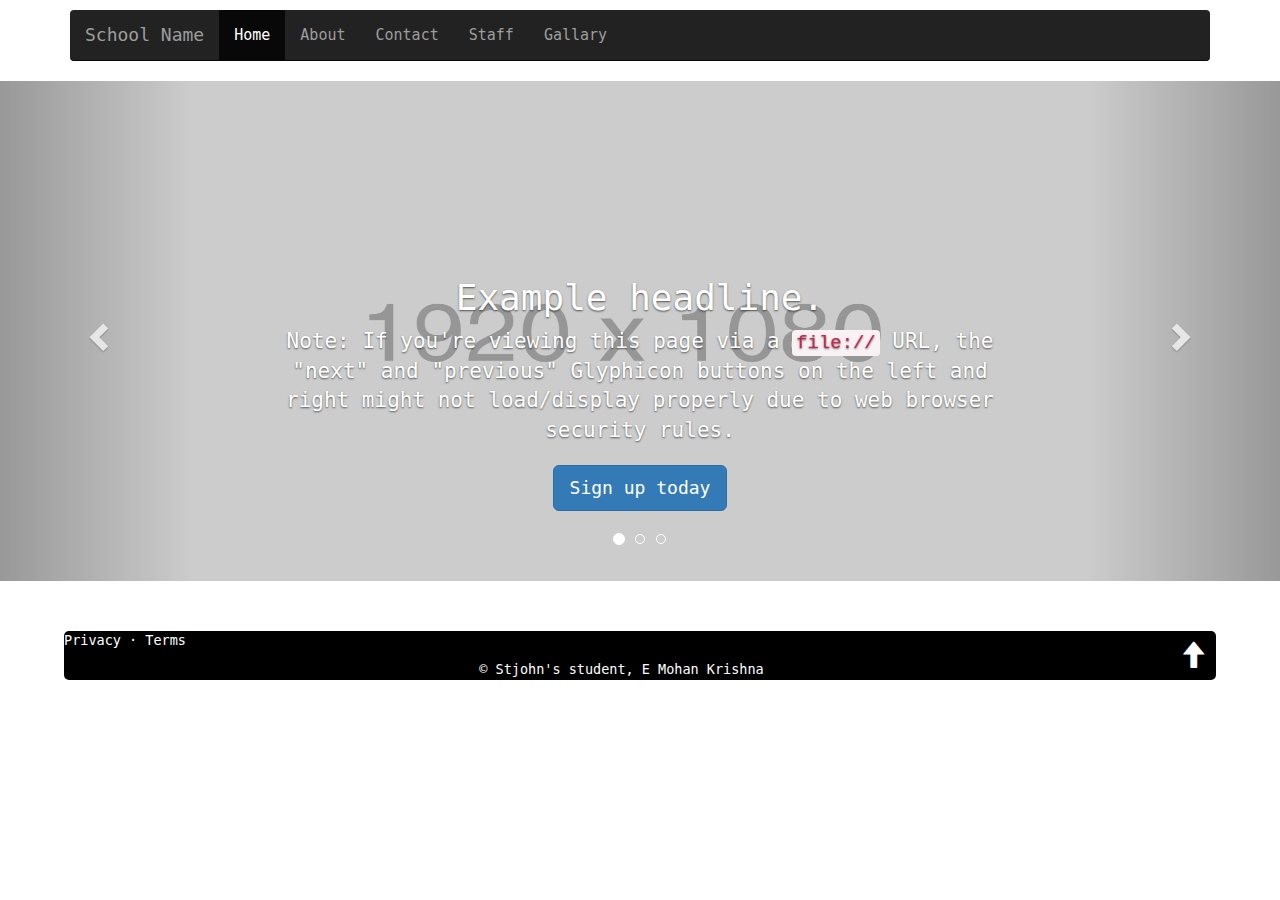
<file: index.html>
<!DOCTYPE html>
<html lang="en">
  <head>
    <meta charset="utf-8">
    <meta http-equiv="X-UA-Compatible" content="IE=edge">
    <meta name="viewport" content="width=device-width, initial-scale=1">
    <!-- The above 3 meta tags *must* come first in the head; any other head content must come *after* these tags -->
    <title>Stjohns</title>

    <!-- Bootstrap -->
    <link href="css/bootstrap.min.css" rel="stylesheet">


    <!-- HTML5 shim and Respond.js for IE8 support of HTML5 elements and media queries -->
    <!--[if lt IE 9]>
      <script src="https://oss.maxcdn.com/html5shiv/3.7.3/html5shiv.min.js"></script>
      <script src="https://oss.maxcdn.com/respond/1.4.2/respond.min.js"></script>
    <![endif]-->

    <!-- Custom styles for this template -->
    <link href="css/carousel.css" rel="stylesheet">
    <link rel="stylesheet" href="css/styles.css">
   </head>
 <!-- NAVBAR
 ================================================== -->
   <body>
     
     <div class="navbar-wrapper">
         <div class="container">
               <nav class="navbar navbar-inverse navbar-static-top">
                 <div class="container">
                   <div class="navbar-header">
                     <button type="button" class="navbar-toggle collapsed" data-toggle="collapse" data-target="#navbar" aria-expanded="false" aria-controls="navbar">
                       <span class="sr-only">Toggle navigation</span>
                       <span class="icon-bar"></span>
                       <span class="icon-bar"></span>
                       <span class="icon-bar"></span>
                     </button>
                     <a class="navbar-brand" href="#">School Name</a>
                   </div>
                   <div id="navbar" class="navbar-collapse collapse">
                     <ul class="nav navbar-nav">
                       <li class="active"><a href="index.html">Home</a></li>
                       <li><a href="about.html">About</a></li>
                       <li><a href="contact.html">Contact</a></li>
                       <li><a href="staff.html">Staff</a></li>
                       <li><a href="gallary.html">Gallary</a></li>
                       <!-- <li class="dropdown">
                         <a href="#" class="dropdown-toggle" data-toggle="dropdown" role="button" aria-haspopup="true" aria-expanded="false">Dropdown <span class="caret"></span></a>
                         <ul class="dropdown-menu">
                           <li><a href="#">Action</a></li>
                           <li><a href="#">Another action</a></li>
                           <li><a href="#">Something else here</a></li>
                           <li role="separator" class="divider"></li>
                           <li class="dropdown-header">Nav header</li>
                           <li><a href="#">Separated link</a></li>
                           <li><a href="#">One more separated link</a></li>
                         </ul>
                       </li> -->
                     </ul>
                   </div>
                 </div>
               </nav>
             </div>
     </div>
     <!-- Carousel
     ================================================== -->
     <div id="myCarousel" class="carousel slide" data-ride="carousel">
       <!-- Indicators -->
       <ol class="carousel-indicators">
         <li data-target="#myCarousel" data-slide-to="0" class="active"></li>
         <li data-target="#myCarousel" data-slide-to="1"></li>
         <li data-target="#myCarousel" data-slide-to="2"></li>
       </ol>
       <div class="carousel-inner" role="listbox">
         <div class="item active">
           <img class="first-slide img-responsive" src="holders/1920x1080.png" alt="First slide">
           <div class="container">
             <div class="carousel-caption">
               <h1>Example headline.</h1>
               <p>Note: If you're viewing this page via a <code>file://</code> URL, the "next" and "previous" Glyphicon buttons on the left and right might not load/display properly due to web browser security rules.</p>
               <p><a class="btn btn-lg btn-primary" href="#" role="button">Sign up today</a></p>
             </div>
           </div>
         </div>
         <div class="item">
           <img class="second-slide img-responsive" src="holders/1920x1080.png" alt="Second slide">
           <div class="container">
             <div class="carousel-caption">
               <h1>Another example headline.</h1>
               <p>Cras justo odio, dapibus ac facilisis in, egestas eget quam. Donec id elit non mi porta gravida at eget metus. Nullam id dolor id nibh ultricies vehicula ut id elit.</p>
               <p><a class="btn btn-lg btn-primary" href="#" role="button">Learn more</a></p>
             </div>
           </div>
         </div>
         <div class="item">
           <img class="third-slide img-responsive" src="holders/1920x1080.png" alt="Third slide">
           <div class="container">
             <div class="carousel-caption">
               <h1>One more for good measure.</h1>
               <p>Cras justo odio, dapibus ac facilisis in, egestas eget quam. Donec id elit non mi porta gravida at eget metus. Nullam id dolor id nibh ultricies vehicula ut id elit.</p>
               <p><a class="btn btn-lg btn-primary" href="#" role="button">Browse gallery</a></p>
             </div>
           </div>
         </div>
       </div>
       <a class="left carousel-control" href="#myCarousel" role="button" data-slide="prev">
         <span class="glyphicon glyphicon-chevron-left" aria-hidden="true"></span>
         <span class="sr-only">Previous</span>
       </a>
       <a class="right carousel-control" href="#myCarousel" role="button" data-slide="next">
         <span class="glyphicon glyphicon-chevron-right" aria-hidden="true"></span>
         <span class="sr-only">Next</span>
       </a>
     </div><!-- /.carousel -->
 
 
     <!-- Marketing messaging and featurettes
     ================================================== -->
     <!-- Wrap the rest of the page in another container to center all the content. -->
 

 
 
 
 
  <!-- FOOTER -->

  <footer class="footer">
      <p class="pull-right"><a class="glyphicon glyphicon-arrow-up" href="#"></a></p>
      <p> <a href="#">Privacy</a> &middot; <a href="#">Terms</a></p>
      <p class="text-center"> &copy; Stjohn's student, E Mohan Krishna </p>
    </footer>
















    
    <!-- jQuery (necessary for Bootstrap's JavaScript plugins) -->
    <script src="https://ajax.googleapis.com/ajax/libs/jquery/1.12.4/jquery.min.js"></script>
    <!-- Include all compiled plugins (below), or include individual files as needed -->
    <script src="js/bootstrap.min.js"></script>
  </body>
</file>
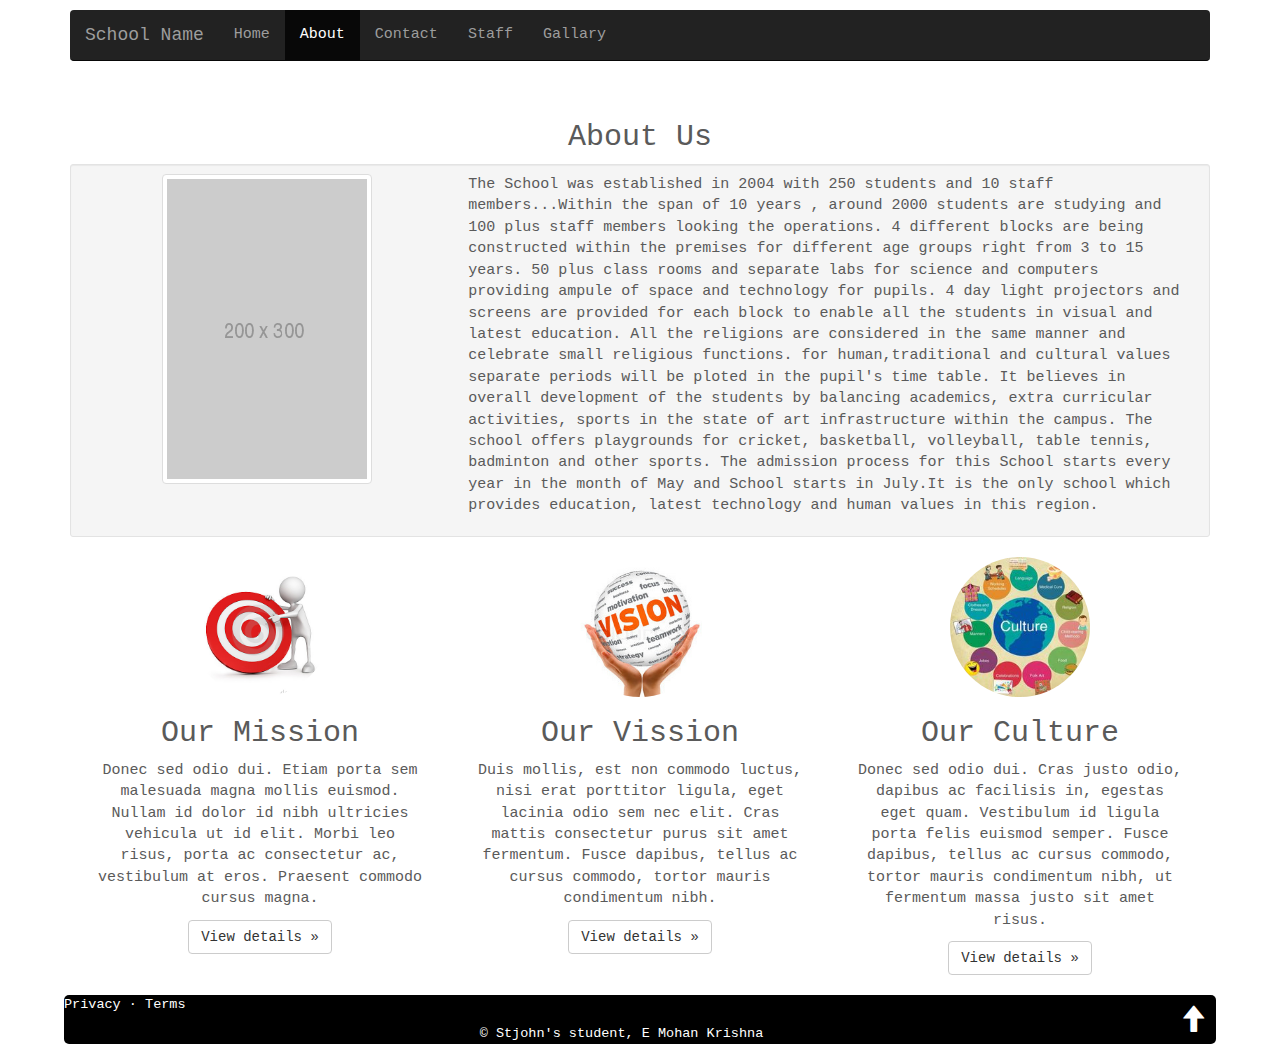
<file: about.html>
<!DOCTYPE html>
<html lang="en">

<head>
  <meta charset="utf-8">
  <meta http-equiv="X-UA-Compatible" content="IE=edge">
  <meta name="viewport" content="width=device-width, initial-scale=1">
  <!-- The above 3 meta tags *must* come first in the head; any other head content must come *after* these tags -->
  <title>About</title>

  <!-- Bootstrap -->
  <link href="css/bootstrap.min.css" rel="stylesheet">


  <!-- HTML5 shim and Respond.js for IE8 support of HTML5 elements and media queries -->
  <!--[if lt IE 9]>
      <script src="https://oss.maxcdn.com/html5shiv/3.7.3/html5shiv.min.js"></script>
      <script src="https://oss.maxcdn.com/respond/1.4.2/respond.min.js"></script>
    <![endif]-->

  <!-- Custom styles for this template -->
  <link href="css/carousel.css" rel="stylesheet">
  <link rel="stylesheet" href="css/styles.css">
</head>
<!-- NAVBAR
 ================================================== -->

<body>
  <div class="navbar-wrapper">
    <div class="container">
      <nav class="navbar navbar-inverse navbar-static-top">
        <div class="container">
          <div class="navbar-header">
            <button type="button" class="navbar-toggle collapsed" data-toggle="collapse" data-target="#navbar" aria-expanded="false"
              aria-controls="navbar">
                 <span class="sr-only">Toggle navigation</span>
                 <span class="icon-bar"></span>
                 <span class="icon-bar"></span>
                 <span class="icon-bar"></span>
               </button>
            <a class="navbar-brand" href="#">School Name</a>
          </div>
          <div id="navbar" class="navbar-collapse collapse">
            <ul class="nav navbar-nav">
              <li><a href="index.html">Home</a></li>
              <li class="active"><a href="about.html">About</a></li>
              <li><a href="contact.html">Contact</a></li>
              <li><a href="staff.html">Staff</a></li>
              <li><a href="gallary.html">Gallary</a></li>
              <!-- <li class="dropdown">
                <a href="#" class="dropdown-toggle" data-toggle="dropdown" role="button" aria-haspopup="true" aria-expanded="false">Dropdown <span class="caret"></span></a>
                <ul class="dropdown-menu">
                  <li><a href="#">Action</a></li>
                  <li><a href="#">Another action</a></li>
                  <li><a href="#">Something else here</a></li>
                  <li role="separator" class="divider"></li>
                  <li class="dropdown-header">Nav header</li>
                  <li><a href="#">Separated link</a></li>
                  <li><a href="#">One more separated link</a></li>
                </ul>
              </li> -->
            </ul>
          </div>
        </div>
      </nav>

    </div>
  </div>


  <!-- Staff 
     ================================================== -->
  <!-- Wrap the rest of the page in another container to center all the content. -->

  <div class="container about">
      <div class="row">
          <div class="col-sm-12">
            <h2>About Us</h2>
          </div>
        </div>
    <div class="row well well-sm">
      <div class="col-sm-4">
        <img class="img-thumbnail img-responsive" src="holders/200x300.png" alt="Generic placeholder image">
      </div>
      <div class="col-sm-8">
        <p class="text-left">
          The School was established in 2004 with 250 students and 10 staff members...Within the span of 10 years , around 2000 students
          are studying and 100 plus staff members looking the operations. 4 different blocks are being constructed within
          the premises for different age groups right from 3 to 15 years. 50 plus class rooms and separate labs for science
          and computers providing ampule of space and technology for pupils. 4 day light projectors and screens are provided
          for each block to enable all the students in visual and latest education. All the religions are considered in the
          same manner and celebrate small religious functions. for human,traditional and cultural values separate periods
          will be ploted in the pupil's time table. It believes in overall development of the students by balancing academics,
          extra curricular activities, sports in the state of art infrastructure within the campus. The school offers playgrounds
          for cricket, basketball, volleyball, table tennis, badminton and other sports. The admission process for this School
          starts every year in the month of May and School starts in July.It is the only school which provides education,
          latest technology and human values in this region.
        </p>
      </div>
    </div>

    <!-- Three columns of text below the carousel -->
    <div class="row">
      <div class="col-lg-4 col-md-4 col-sm-6">
        <img class="img-circle" src="holders/our_mission.jpg" alt="Generic placeholder image" width="140" height="140">
        <h2>Our Mission</h2>
        <p>Donec sed odio dui. Etiam porta sem malesuada magna mollis euismod. Nullam id dolor id nibh ultricies vehicula ut
          id elit. Morbi leo risus, porta ac consectetur ac, vestibulum at eros. Praesent commodo cursus magna.</p>
        <p><a class="btn btn-default" href="#" role="button">View details &raquo;</a></p>
      </div>
      <!-- /.col-lg-4 -->
      <div class="col-lg-4 col-md-4 col-sm-6">
        <img class="img-circle" src="holders/our_vission.jpg" alt="Generic placeholder image" width="140" height="140">
        <h2>Our Vission</h2>
        <p>Duis mollis, est non commodo luctus, nisi erat porttitor ligula, eget lacinia odio sem nec elit. Cras mattis consectetur
          purus sit amet fermentum. Fusce dapibus, tellus ac cursus commodo, tortor mauris condimentum nibh.</p>
        <p><a class="btn btn-default" href="#" role="button">View details &raquo;</a></p>
      </div>
      <!-- /.col-lg-4 -->
      <div class="col-lg-4 col-md-4 col-sm-12">
        <img class="img-circle" src="holders/our_culture.jpg" alt="Generic placeholder image" width="140" height="140">
        <h2>Our Culture</h2>
        <p>Donec sed odio dui. Cras justo odio, dapibus ac facilisis in, egestas eget quam. Vestibulum id ligula porta felis
          euismod semper. Fusce dapibus, tellus ac cursus commodo, tortor mauris condimentum nibh, ut fermentum massa justo
          sit amet risus.</p>
        <p><a class="btn btn-default" href="#" role="button">View details &raquo;</a></p>
      </div>
      <!-- /.col-lg-4 -->
    </div>
    <!-- /.row -->
  </div>




  <!-- FOOTER -->

  <footer class="footer">
      <p class="pull-right"><a class="glyphicon glyphicon-arrow-up" href="#"></a></p>
      <p> <a href="#">Privacy</a> &middot; <a href="#">Terms</a></p>
      <p class="text-center"> &copy; Stjohn's student, E Mohan Krishna </p>
    </footer>
















    <!-- jQuery (necessary for Bootstrap's JavaScript plugins) -->
    <script src="https://ajax.googleapis.com/ajax/libs/jquery/1.12.4/jquery.min.js"></script>
    <!-- Include all compiled plugins (below), or include individual files as needed -->
    <script src="js/bootstrap.min.js"></script>
</body>
</file>
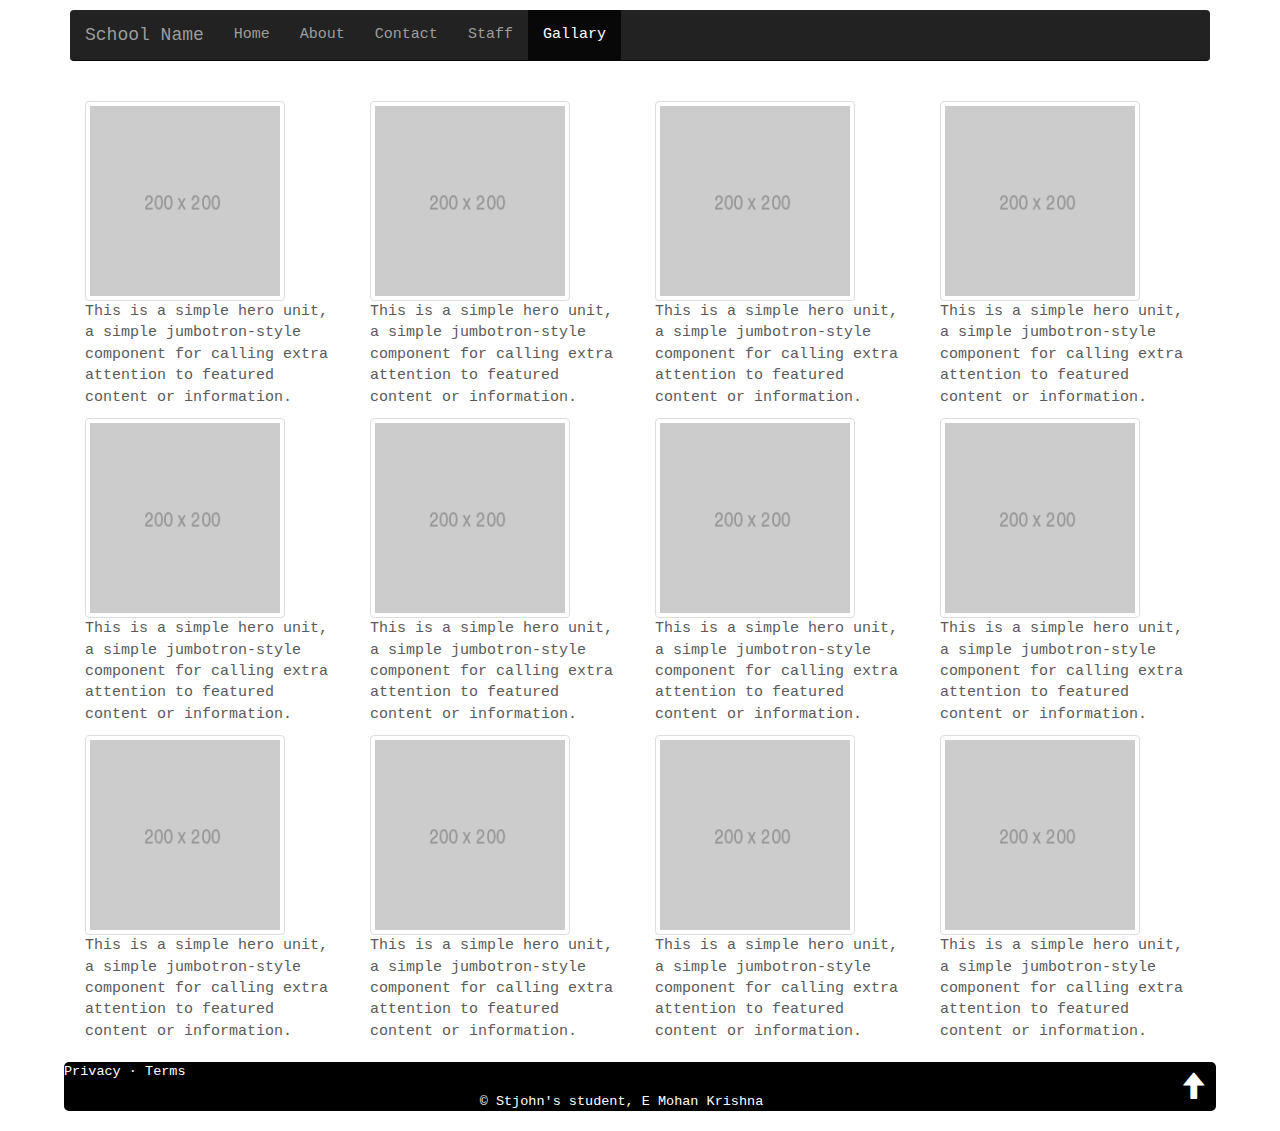
<file: gallary.html>
<!DOCTYPE html>
<html lang="en">

<head>
  <meta charset="utf-8">
  <meta http-equiv="X-UA-Compatible" content="IE=edge">
  <meta name="viewport" content="width=device-width, initial-scale=1">
  <!-- The above 3 meta tags *must* come first in the head; any other head content must come *after* these tags -->
  <title>Gallary</title>

  <!-- Bootstrap -->
  <link href="css/bootstrap.min.css" rel="stylesheet">
  <!-- lightbox for Gallary Effect -->
  <link href="css/lightbox.css" rel="stylesheet">


  <!-- HTML5 shim and Respond.js for IE8 support of HTML5 elements and media queries -->
  <!--[if lt IE 9]>
      <script src="https://oss.maxcdn.com/html5shiv/3.7.3/html5shiv.min.js"></script>
      <script src="https://oss.maxcdn.com/respond/1.4.2/respond.min.js"></script>
    <![endif]-->

  <!-- Custom styles for this template -->
  <link href="css/carousel.css" rel="stylesheet">
  <link rel="stylesheet" href="css/styles.css">
</head>

<body>
  <!-- NAVBAR ================================================== -->
  <div class="navbar-wrapper">
    <div class="container">
      <nav class="navbar navbar-inverse navbar-static-top">
        <div class="container">
          <div class="navbar-header">
            <button type="button" class="navbar-toggle collapsed" data-toggle="collapse" data-target="#navbar" aria-expanded="false"
              aria-controls="navbar">
                 <span class="sr-only">Toggle navigation</span>
                 <span class="icon-bar"></span>
                 <span class="icon-bar"></span>
                 <span class="icon-bar"></span>
               </button>
            <a class="navbar-brand" href="#">School Name</a>
          </div>
          <div id="navbar" class="navbar-collapse collapse">
            <ul class="nav navbar-nav">
              <li><a href="index.html">Home</a></li>
              <li><a href="about.html">About</a></li>
              <li><a href="contact.html">Contact</a></li>
              <li><a href="staff.html">Staff</a></li>
              <li class="active"><a href="gallary.html">Gallary</a></li>
              <!-- <li class="dropdown">
                <a href="#" class="dropdown-toggle" data-toggle="dropdown" role="button" aria-haspopup="true" aria-expanded="false">Dropdown <span class="caret"></span></a>
                <ul class="dropdown-menu">
                  <li><a href="#">Action</a></li>
                  <li><a href="#">Another action</a></li>
                  <li><a href="#">Something else here</a></li>
                  <li role="separator" class="divider"></li>
                  <li class="dropdown-header">Nav header</li>
                  <li><a href="#">Separated link</a></li>
                  <li><a href="#">One more separated link</a></li>
                </ul>
              </li> -->
            </ul>
          </div>
        </div>
      </nav>

    </div>
  </div>
  <div class="container gallary">
    <div class="row">
      <div class="col-lg-3 col-md-4 col-sm-6 col-xs-12 ">
        <a href="holders/200x200.png" data-lightbox="gallary" data-title="My caption"><img class="img-thumbnail img-responsive" src="holders/200x200.png" width="200px" height="200px"/></a>
        <p>This is a simple hero unit, a simple jumbotron-style component for calling extra attention to featured content or
          information.</p>
      </div>
      <div class="col-lg-3 col-md-4 col-sm-6 col-xs-12 ">
        <a href="holders/200x300.png" data-lightbox="gallary" data-title="My caption"><img class="img-thumbnail img-responsive" src="holders/200x200.png" width="200px" height="200px"/></a>
        <p>This is a simple hero unit, a simple jumbotron-style component for calling extra attention to featured content or
          information.</p>
      </div>
      <div class="col-lg-3 col-md-4 col-sm-6 col-xs-12 ">
        <a href="holders/500x500.png" data-lightbox="gallary" data-title="My caption"><img class="img-thumbnail img-responsive" src="holders/200x200.png" width="200px" height="200px"/></a>
        <p>This is a simple hero unit, a simple jumbotron-style component for calling extra attention to featured content or
          information.</p>
      </div>
      <div class="col-lg-3 col-md-4 col-sm-6 col-xs-12 ">
        <a href="holders/960x400.png" data-lightbox="gallary" data-title="My caption"><img class="img-thumbnail img-responsive" src="holders/200x200.png" width="200px" height="200px"/></a>
        <p>This is a simple hero unit, a simple jumbotron-style component for calling extra attention to featured content or
          information.</p>
      </div>
      <div class="row">
        <div class="col-lg-3 col-md-4 col-sm-6 col-xs-12 ">
          <a href="holders/200x200.png" data-lightbox="gallary" data-title="My caption"><img class="img-thumbnail img-responsive" src="holders/200x200.png" width="200px" height="200px"/></a>
          <p>This is a simple hero unit, a simple jumbotron-style component for calling extra attention to featured content
            or information.</p>
        </div>
        <div class="col-lg-3 col-md-4 col-sm-6 col-xs-12 ">
          <a href="holders/200x300.png" data-lightbox="gallary" data-title="My caption"><img class="img-thumbnail img-responsive" src="holders/200x200.png" width="200px" height="200px"/></a>
          <p>This is a simple hero unit, a simple jumbotron-style component for calling extra attention to featured content
            or information.</p>
        </div>
        <div class="col-lg-3 col-md-4 col-sm-6 col-xs-12 ">
          <a href="holders/500x500.png" data-lightbox="gallary" data-title="My caption"><img class="img-thumbnail img-responsive" src="holders/200x200.png" width="200px" height="200px"/></a>
          <p>This is a simple hero unit, a simple jumbotron-style component for calling extra attention to featured content
            or information.</p>
        </div>
        <div class="col-lg-3 col-md-4 col-sm-6 col-xs-12 ">
          <a href="holders/960x400.png" data-lightbox="gallary" data-title="My caption"><img class="img-thumbnail img-responsive" src="holders/200x200.png" width="200px" height="200px"/></a>
          <p>This is a simple hero unit, a simple jumbotron-style component for calling extra attention to featured content
            or information.</p>
        </div>
        <div class="row">
          <div class="col-lg-3 col-md-4 col-sm-6 col-xs-12 ">
            <a href="holders/200x200.png" data-lightbox="gallary" data-title="My caption"><img class="img-thumbnail img-responsive" src="holders/200x200.png" width="200px" height="200px"/></a>
            <p>This is a simple hero unit, a simple jumbotron-style component for calling extra attention to featured content
              or information.</p>
          </div>
          <div class="col-lg-3 col-md-4 col-sm-6 col-xs-12 ">
            <a href="holders/200x300.png" data-lightbox="gallary" data-title="My caption"><img class="img-thumbnail img-responsive" src="holders/200x200.png" width="200px" height="200px"/></a>
            <p>This is a simple hero unit, a simple jumbotron-style component for calling extra attention to featured content
              or information.</p>
          </div>
          <div class="col-lg-3 col-md-4 col-sm-6 col-xs-12 ">
            <a href="holders/500x500.png" data-lightbox="gallary" data-title="My caption"><img class="img-thumbnail img-responsive" src="holders/200x200.png" width="200px" height="200px"/></a>
            <p>This is a simple hero unit, a simple jumbotron-style component for calling extra attention to featured content
              or information.</p>
          </div>
          <div class="col-lg-3 col-md-4 col-sm-6 col-xs-12 ">
            <a href="holders/960x400.png" data-lightbox="gallary" data-title="My caption"><img class="img-thumbnail img-responsive" src="holders/200x200.png" width="200px" height="200px"/></a>
            <p>This is a simple hero unit, a simple jumbotron-style component for calling extra attention to featured content
              or information.</p>
          </div>
        </div>
      </div>
    </div>
  </div>







    <!-- FOOTER -->

    <footer class="footer">
      <p class="pull-right"><a class="glyphicon glyphicon-arrow-up" href="#"></a></p>
      <p> <a href="#">Privacy</a> &middot; <a href="#">Terms</a></p>
      <p class="text-center"> &copy; Stjohn's student, E Mohan Krishna </p>
    </footer>










    <!-- jQuery for lightbox Plugin -->
    <script src="js/lightbox-plus-jquery.js"></script>
    <!-- lightbox Plugin for Gallary Effect
  <script src="js/lightbox.js"></script> -->
    <!-- jQuery (necessary for Bootstrap's JavaScript plugins) -->
    <script src="https://ajax.googleapis.com/ajax/libs/jquery/1.12.4/jquery.min.js"></script>
    <!-- Include all compiled plugins (below), or include individual files as needed -->
    <script src="js/bootstrap.min.js"></script>
</body>
</file>
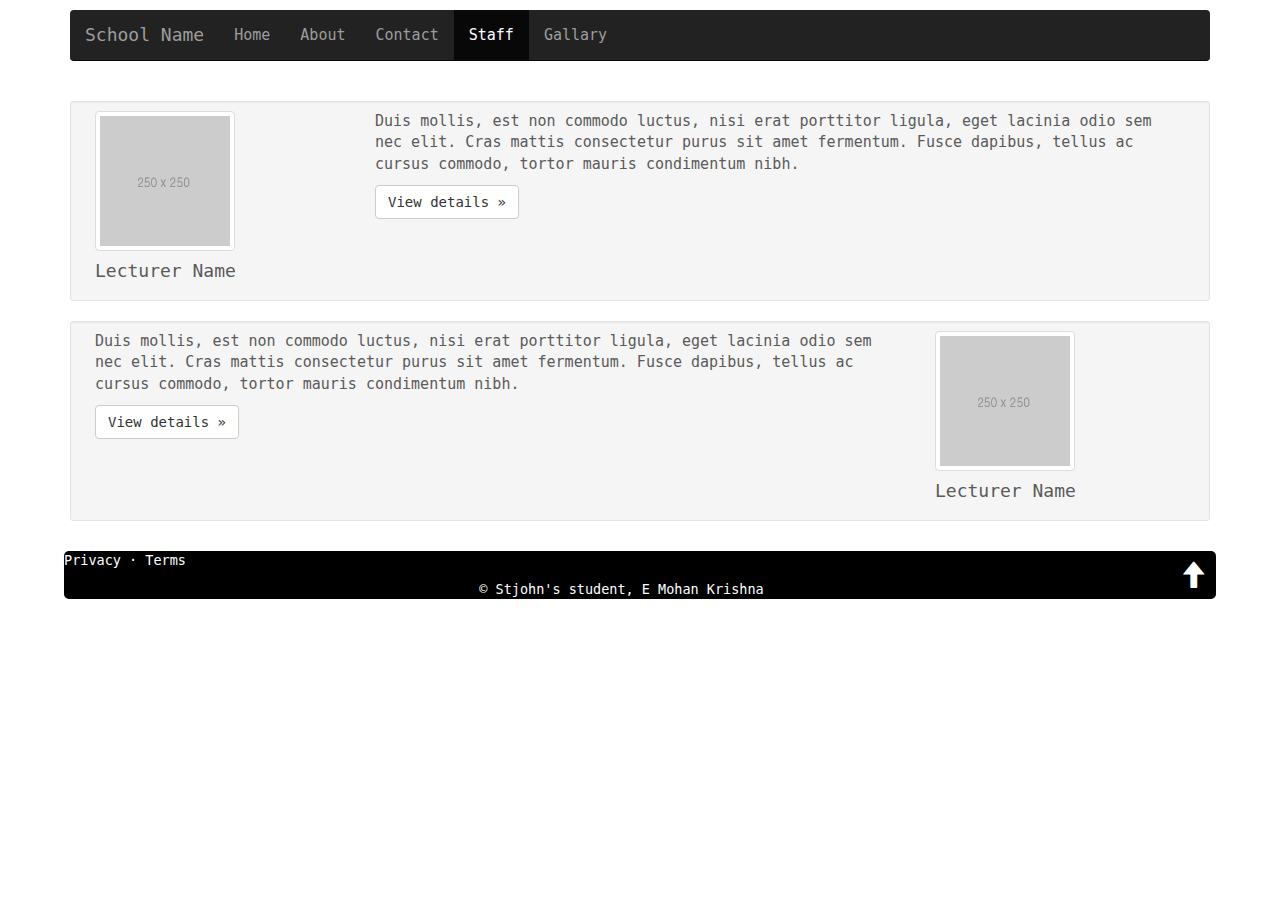
<file: staff.html>
<!DOCTYPE html>
<html lang="en">

<head>
   <meta charset="utf-8">
   <meta http-equiv="X-UA-Compatible" content="IE=edge">
   <meta name="viewport" content="width=device-width, initial-scale=1">
   <!-- The above 3 meta tags *must* come first in the head; any other head content must come *after* these tags -->
   <title>Staff</title>

   <!-- Bootstrap -->
   <link href="css/bootstrap.min.css" rel="stylesheet">


   <!-- HTML5 shim and Respond.js for IE8 support of HTML5 elements and media queries -->
   <!--[if lt IE 9]>
      <script src="https://oss.maxcdn.com/html5shiv/3.7.3/html5shiv.min.js"></script>
      <script src="https://oss.maxcdn.com/respond/1.4.2/respond.min.js"></script>
    <![endif]-->

   <!-- Custom styles for this template -->
   <link href="css/carousel.css" rel="stylesheet">
   <link rel="stylesheet" href="css/styles.css">
</head>
<!-- NAVBAR
 ================================================== -->

<body>
   <div class="navbar-wrapper">
      <div class="container">
         <nav class="navbar navbar-inverse navbar-static-top">
            <div class="container">
               <div class="navbar-header">
                  <button type="button" class="navbar-toggle collapsed" data-toggle="collapse" data-target="#navbar" aria-expanded="false"
                     aria-controls="navbar">
                 <span class="sr-only">Toggle navigation</span>
                 <span class="icon-bar"></span>
                 <span class="icon-bar"></span>
                 <span class="icon-bar"></span>
               </button>
                  <a class="navbar-brand" href="#">School Name</a>
               </div>
               <div id="navbar" class="navbar-collapse collapse">
                  <ul class="nav navbar-nav">
                     <li><a href="index.html">Home</a></li>
                     <li><a href="about.html">About</a></li>
                     <li><a href="contact.html">Contact</a></li>
                     <li class="active"><a href="staff.html">Staff</a></li>
                     <li><a href="gallary.html">Gallary</a></li>
                     <!-- <li class="dropdown">
                        <a href="#" class="dropdown-toggle" data-toggle="dropdown" role="button" aria-haspopup="true" aria-expanded="false">Dropdown <span class="caret"></span></a>
                        <ul class="dropdown-menu">
                           <li><a href="#">Action</a></li>
                           <li><a href="#">Another action</a></li>
                           <li><a href="#">Something else here</a></li>
                           <li role="separator" class="divider"></li>
                           <li class="dropdown-header">Nav header</li>
                           <li><a href="#">Separated link</a></li>
                           <li><a href="#">One more separated link</a></li>
                        </ul>
                     </li> -->
                  </ul>
               </div>
            </div>
         </nav>

      </div>
   </div>

   <div class="container staff">
      <!-- Three columns of text below the carousel -->
      <div class="row well well-sm">
         <div class="col-md-3 pull-left">
            <img class="img-thumbnail" src="holders/250x250.png" alt="Generic placeholder image" width="140" height="140">
            <h4>Lecturer Name</h4>
         </div>
         <!-- /.col-lg-5 -->
         <div class="col-md-9">
            <p>Duis mollis, est non commodo luctus, nisi erat porttitor ligula, eget lacinia odio sem nec elit. Cras mattis
               consectetur purus sit amet fermentum. Fusce dapibus, tellus ac cursus commodo, tortor mauris condimentum nibh.</p>
            <p><a class="btn btn-default" href="#" role="button">View details &raquo;</a></p>
         </div>
         <!-- /.col-lg-7 -->
      </div>
      <!-- /.row -->
      <div class="row well well-sm">
         <div class="col-md-3 pull-right">
            <img class="img-thumbnail" src="holders/250x250.png" alt="Generic placeholder image" width="140" height="140">
            <h4>Lecturer Name</h4>
         </div>
         <!-- /.col-lg-5 -->
         <div class="col-md-9">
            <p>Duis mollis, est non commodo luctus, nisi erat porttitor ligula, eget lacinia odio sem nec elit. Cras mattis
               consectetur purus sit amet fermentum. Fusce dapibus, tellus ac cursus commodo, tortor mauris condimentum nibh.</p>
            <p><a class="btn btn-default" href="#" role="button">View details &raquo;</a></p>
         </div>
         <!-- /.col-lg-7 -->
      </div>
      <!-- /.row -->
    </div>





  <!-- FOOTER -->

  <footer class="footer">
      <p class="pull-right"><a class="glyphicon glyphicon-arrow-up" href="#"></a></p>
      <p> <a href="#">Privacy</a> &middot; <a href="#">Terms</a></p>
      <p class="text-center"> &copy; Stjohn's student, E Mohan Krishna </p>
    </footer>
















   <!-- jQuery (necessary for Bootstrap's JavaScript plugins) -->
   <script src="https://ajax.googleapis.com/ajax/libs/jquery/1.12.4/jquery.min.js"></script>
   <!-- Include all compiled plugins (below), or include individual files as needed -->
   <script src="js/bootstrap.min.js"></script>
</body>
</file>
<file: css/carousel.css>
/* GLOBAL STYLES
-------------------------------------------------- */


/* Padding below the footer and lighter body text */

body {
  color: #5a5a5a;
  font-family: monospace, Arial, Helvetica, sans-serif;
  font-size: 15px;
  margin: 0;
}


/* CUSTOMIZE THE NAVBAR
-------------------------------------------------- */


/* Special class on .container surrounding .navbar, used for positioning it into place. */

.navbar-wrapper {
  right: 0;
  left: 0;
  z-index: 20;
}


/* Flip around the padding for proper display in narrow viewports */

.navbar-wrapper > .container {
  padding-right: 0;
  padding-left: 0;
}

.navbar-wrapper .navbar {
  padding-right: 15px;
  padding-left: 15px;
}

.navbar-wrapper .navbar .container {
  width: auto;
}


/* CUSTOMIZE THE CAROUSEL
-------------------------------------------------- */


/* Carousel base class */

.carousel {
  height: 500px;
  margin-bottom: 60px;
}


/* Since positioning the image, we need to help out the caption */

.carousel-caption {
  z-index: 10;
}


/* Declare heights because of positioning of img element */

.carousel .item {
  height: 500px;
  background-color: #777;
}

.carousel-inner > .item > img {
  position: absolute;
  top: 0;
  left: 0;
  min-width: 100%;
  height: 500px;
}


/* ABOUT CONTENT
-------------------------------------------------- */


/* Center align the text within the three columns below the carousel */

.about {
  margin-bottom: 20px;
  text-align: center;
  margin-top: 20px;
}

.about h2 {
  font-weight: normal;
}

.about .col-lg-4 p {
  margin-right: 10px;
  margin-left: 10px;
}

/* end of About Contet */

/* CONTACT CONTENT
------------------------------------------------------- */

.contact {
  margin-bottom: 20px;
  text-align: center;
  margin-top: 20px;
}

/* end of contact content */


/* STAFF CONTENT 
   ------------------------------------------------*/

.staff {
  margin-bottom: 20px;
  margin-top: 20px;
}

.row {
  margin-right: 0;
  margin-left: 0;
}

/* end of staff content */

/* GALLARY CONTENT */
.gallary {
  margin-bottom: 20px;
  margin-top: 20px;
}
 /* end of Gallary */

/* FOOTER CONTENT
--------------------------------------- */
.footer {
  color: white;
  position: relative;
  background-color: #000;
  border-radius: 5px;
  font-size: 90%;
  width: 90%;
  margin: auto;
  bottom: 10px;
}

.footer > p > a {
  color: white;
}

.glyphicon-arrow-up {
  font-size: 200%;
  padding: 10px 10px 0px 0px;
}
/* end of Footer */

/* MAP CONTENT
----------------------- */
#map {
  height: 400px;
  width: 100%;
  margin-left: auto;
  margin-right: auto;
  margin-bottom: 20px;
 }


/* RESPONSIVE CSS
-------------------------------------------------- */

@media (min-width: 768px) {
  /* Navbar positioning foo */
  .navbar-wrapper {
    margin-top: 10px;
  }
  .navbar-wrapper .container {
    padding-right: 15px;
    padding-left: 15px;
  }
  .navbar-wrapper .navbar {
    padding-right: 0;
    padding-left: 0;
  }
  /* The navbar becomes detached from the top, so we round the corners */
  .navbar-wrapper .navbar {
    border-radius: 4px;
  }
  /* Bump up size of carousel content */
  .carousel-caption p {
    margin-bottom: 20px;
    font-size: 21px;
    line-height: 1.4;
  }
  .featurette-heading {
    font-size: 50px;
  }
}

@media (min-width: 992px) {
  .featurette-heading {
    margin-top: 120px;
  }
}
</file>
<file: css/styles.css>
.header{
   width: 100%;
   height: 100px;
   position: relative;
}
</file>
